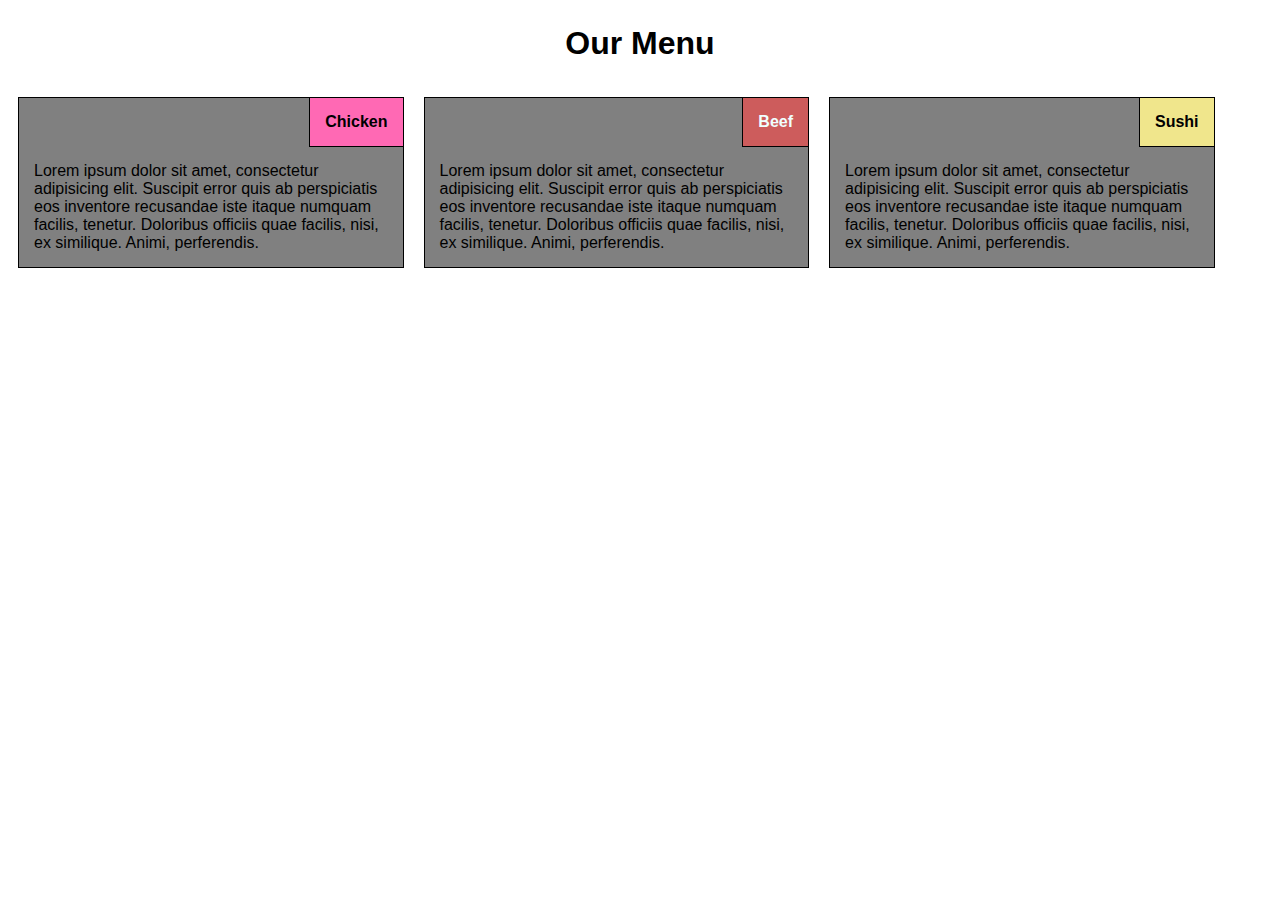
<file: module2-solution/index.html>
<!DOCTYPE html>
<html>
  <head>
    <title>Assignment Solution for Module 2</title>
    <meta charset="utf-8">
    <meta name="viewport" content="width=device-width, initial scale=1">

    <link rel="stylesheet" href="css/styles.css">
  </head>

  <body>
    <h1>
      Our Menu
    </h1>

    <section class="section1">
      <div class="sec_title" id="Chicken">Chicken</div>
        <div class="content">Lorem ipsum dolor sit amet, consectetur adipisicing elit. Suscipit error quis ab perspiciatis eos inventore recusandae iste itaque numquam facilis, tenetur. Doloribus officiis quae facilis, nisi, ex similique. Animi, perferendis. 
        </div>
    </section>

    <section class="section2">
      <div class="sec_title" id="Beef">Beef</div>
        <div class="content">Lorem ipsum dolor sit amet, consectetur adipisicing elit. Suscipit error quis ab perspiciatis eos inventore recusandae iste itaque numquam facilis, tenetur. Doloribus officiis quae facilis, nisi, ex similique. Animi, perferendis. 
        </div>
    </section>


    <section class="section3">
      <div class="sec_title" id="Sushi">Sushi</div>
        <div class="content">Lorem ipsum dolor sit amet, consectetur adipisicing elit. Suscipit error quis ab perspiciatis eos inventore recusandae iste itaque numquam facilis, tenetur. Doloribus officiis quae facilis, nisi, ex similique. Animi, perferendis. 
        </div>
    </section>
  </body>
</html>
</file>
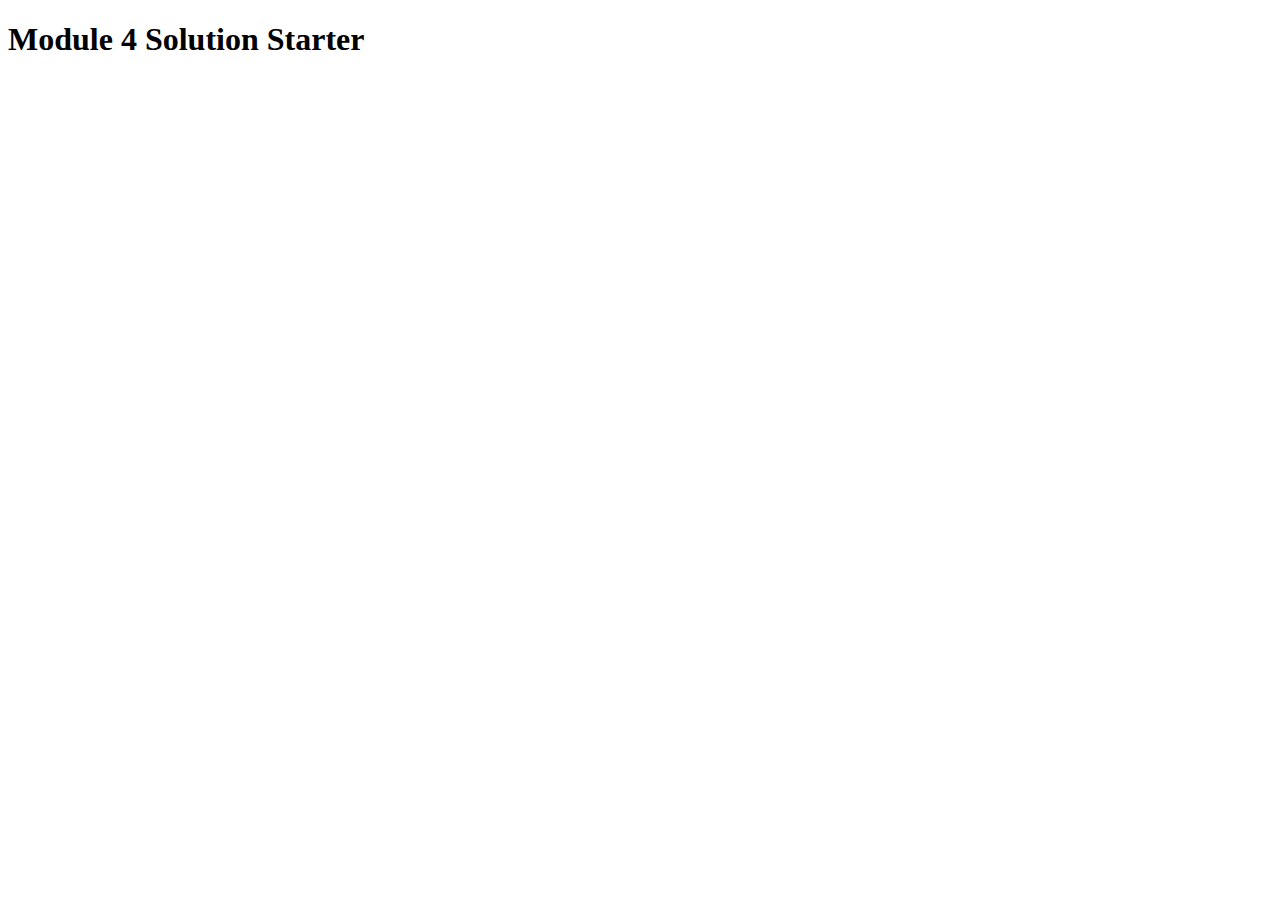
<file: module4-solution/index.html>
<!DOCTYPE html>
<html>
<head>
  <meta charset="utf-8">
  <title>Module 4 Solution Starter</title>
  <script>
    var names = []; // DO NOT REMOVE
  </script>
  <script src="js/SpeakHello.js"></script>
  <script src="js/SpeakGoodBye.js"></script>
  <script src="js/script.js"></script>
</head>
<body>
  <h1>Module 4 Solution Starter</h1>
</body>
</html>
</file>
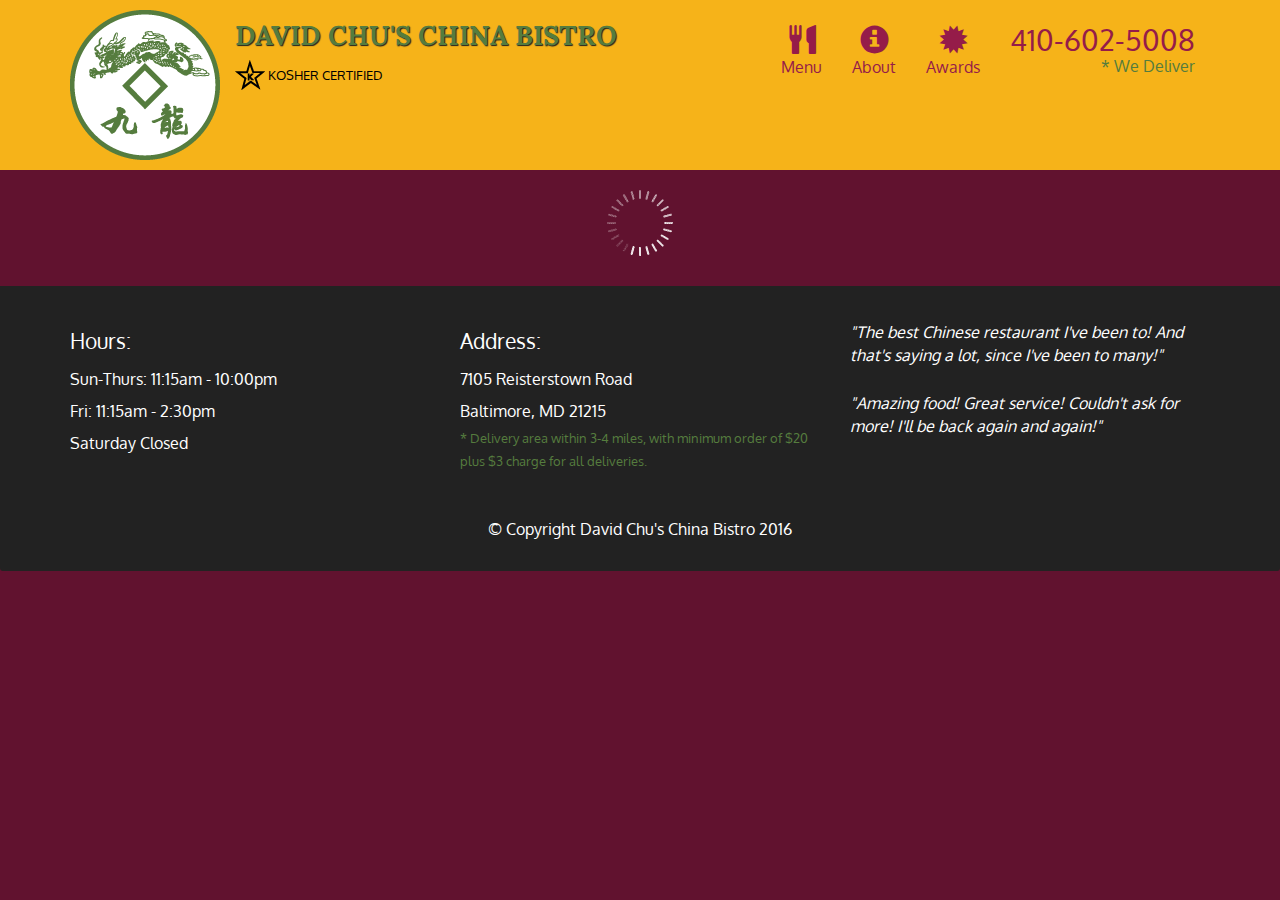
<file: module5-solution/index.html>
<!doctype html>
<html lang="en">
  <head>
    <meta charset="utf-8">
    <meta http-equiv="X-UA-Compatible" content="IE=edge">
    <meta name="viewport" content="width=device-width, initial-scale=1">
    <title>David Chu's China Bistro</title>
    <link rel="stylesheet" href="css/bootstrap.min.css">
    <link rel="stylesheet" href="css/styles.css">
    <link href='https://fonts.googleapis.com/css?family=Oxygen:400,300,700' rel='stylesheet' type='text/css'>
    <link href='https://fonts.googleapis.com/css?family=Lora' rel='stylesheet' type='text/css'>
  </head>
<body>
  <header>
    <nav id="header-nav" class="navbar navbar-default">
      <div class="container">
        <div class="navbar-header">
          <a href="index.html" class="pull-left visible-md visible-lg">
            <div id="logo-img" alt="Logo image"></div>
          </a>

          <div class="navbar-brand">
            <a href="index.html"><h1>David Chu's China Bistro</h1></a>
            <p>
              <img src="images/star-k-logo.png" alt="Kosher certification">
              <span>Kosher Certified</span>
            </p>
          </div>

          <button id="navbarToggle" type="button" class="navbar-toggle collapsed" data-toggle="collapse" data-target="#collapsable-nav" aria-expanded="false">
            <span class="sr-only">Toggle navigation</span>
            <span class="icon-bar"></span>
            <span class="icon-bar"></span>
            <span class="icon-bar"></span>
          </button>
        </div>
        
        <div id="collapsable-nav" class="collapse navbar-collapse">
           <ul id="nav-list" class="nav navbar-nav navbar-right">
            <li id="navHomeButton" class="visible-xs active">
              <a href="index.html">
                <span class="glyphicon glyphicon-home"></span> Home</a>
            </li>
            <li id="navMenuButton">
              <a href="#" onclick="$dc.loadMenuCategories();">
                <span class="glyphicon glyphicon-cutlery"></span><br class="hidden-xs"> Menu</a>
            </li>
            <li>
              <a href="#">
                <span class="glyphicon glyphicon-info-sign"></span><br class="hidden-xs"> About</a>
            </li>
            <li>
              <a href="#">
                <span class="glyphicon glyphicon-certificate"></span><br class="hidden-xs"> Awards</a>
            </li>
            <li id="phone" class="hidden-xs">
              <a href="tel:410-602-5008">
                <span>410-602-5008</span></a><div>* We Deliver</div>
            </li>
          </ul><!-- #nav-list -->
        </div><!-- .collapse .navbar-collapse -->
      </div><!-- .container -->
    </nav><!-- #header-nav -->
  </header>

  <div id="call-btn" class="visible-xs">
    <a class="btn" href="tel:410-602-5008">
    <span class="glyphicon glyphicon-earphone"></span>
    410-602-5008
    </a>
  </div>
  <div id="xs-deliver" class="text-center visible-xs">* We Deliver</div>

  <div id="main-content" class="container"></div>

  <footer class="panel-footer">
    <div class="container">
      <div class="row">
        <section id="hours" class="col-sm-4">
          <span>Hours:</span><br>
          Sun-Thurs: 11:15am - 10:00pm<br>
          Fri: 11:15am - 2:30pm<br>
          Saturday Closed
          <hr class="visible-xs">
        </section>
        <section id="address" class="col-sm-4">
          <span>Address:</span><br>
          7105 Reisterstown Road<br>
          Baltimore, MD 21215
          <p>* Delivery area within 3-4 miles, with minimum order of $20 plus $3 charge for all deliveries.</p>
          <hr class="visible-xs">
        </section>
        <section id="testimonials" class="col-sm-4">
          <p>"The best Chinese restaurant I've been to! And that's saying a lot, since I've been to many!"</p>
          <p>"Amazing food! Great service! Couldn't ask for more! I'll be back again and again!"</p>
        </section>
      </div>
      <div class="text-center">&copy; Copyright David Chu's China Bistro 2016</div>
    </div>
  </footer>

  <!-- jQuery (Bootstrap JS plugins depend on it) -->
  <script src="js/jquery-2.1.4.min.js"></script>
  <script src="js/bootstrap.min.js"></script>
  <script src="js/ajax-utils.js"></script>
  <script src="js/script.js"></script>
</body>
</html>
</file>
<file: module2-solution/css/styles.css>
* {
  font-family: Helvetica;
  box-sizing: border-box;
}

h1 {
  text-align: center;
  margin-top: 25px;
  margin-bottom: 25px;
}

section {
  background: gray;
  border: 1px solid black;
  margin: 10px;
  float: left;
}

.sec_title {
  float: right;
  padding: 15px;
  font-weight: bold;
  position: relative;
  border: 1px solid black;
  border-top: none;
  border-right: none;
}

.content {
  clear: right;
  padding: 15px;
}

#Chicken {
  background: hotpink;
}

#Beef {
  background: indianred;
  color: azure;
}

#Sushi {
  background: khaki;
}


/*desktop view*/

@media (min-width: 992px) {
 
  section {
    width: 30.5%;
 }

}

/*tablet view*/

@media (min-width: 768px) and (max-width:991px) {
  
  .section1, .section2 {
    width: 45%;
  }

  .section3 {
    width: 92.5%;
  }
}

/*mobile view*/
@media (max-width:767px) {
  section {
    width: 98%;
  }
}
</file>
<file: module5-solution/css/styles.css>
body {
  font-size: 16px;
  color: #fff;
  background-color: #61122f;
  font-family: 'Oxygen', sans-serif;
}

/** HEADER **/
#header-nav {
  background-color: #f6b319;
  border-radius: 0;
  border: 0;
}

#logo-img {
  background: url('../images/restaurant-logo_large.png') no-repeat;
  width: 150px;
  height: 150px;
  margin: 10px 15px 10px 0;
}

.navbar-brand {
  padding-top: 25px;
}
.navbar-brand h1 { /* Restaurant name */
  font-family: 'Lora', serif;
  color: #557c3e;
  font-size: 1.5em;
  text-transform: uppercase;
  font-weight: bold;
  text-shadow: 1px 1px 1px #222;
  margin-top: 0;
  margin-bottom: 0;
  line-height: .75;
}
.navbar-brand a:hover, .navbar-brand a:focus {
  text-decoration: none;
}
.navbar-brand p { /* Kosher cert */
  color: #000;
  text-transform: uppercase;
  font-size: .7em;
  margin-top: 15px;
}
.navbar-brand p span { /* Star-K */
  vertical-align: middle;
}

#nav-list {
  margin-top: 10px;
}
#nav-list a {
  color: #951C49;
  text-align: center;
}
#nav-list a:hover {
  background: #E7E7E7;
}
#nav-list a span {
  font-size: 1.8em;
}

#phone {
  margin-top: 5px;
}
#phone a { /* Phone number */
  text-align: right;
  padding-bottom: 0;
}
#phone div { /* We Deliver */
  color: #557c3e;
  text-align: right;
  padding-right: 15px;
}

.navbar-header button.navbar-toggle, .navbar-header .icon-bar {
  border: 1px solid #61122f;
}
.navbar-header button.navbar-toggle {
  clear: both;
  margin-top: -30px;
}
/* END HEADER */

/* FOOTER */
.panel-footer {
  margin-top: 30px;
  padding-top: 35px;
  padding-bottom: 30px;
  background-color: #222;
  border-top: 0;
}
.panel-footer div.row {
  margin-bottom: 35px;
}
#hours, #address {
  line-height: 2;
}
#hours > span, #address > span {
  font-size: 1.3em;
}
#address p {
  color: #557c3e;
  font-size: .8em;
  line-height: 1.8;
}
#testimonials {
  font-style: italic;
}
#testimonials p:nth-child(2) {
  margin-top: 25px;
}
/* END FOOTER */



/* HOME PAGE */
.container .jumbotron {
  box-shadow: 0 0 50px #3F0C1F;
  border: 2px solid #3F0C1F;
}

#menu-tile, #specials-tile, #map-tile {
  height: 250px;
  width: 100%;
  margin-bottom: 15px;
  position: relative;
  border: 2px solid #3F0C1F;
  overflow: hidden;
}
#menu-tile:hover, #specials-tile:hover, #map-tile:hover {
  box-shadow: 0 1px 5px 1px #cccccc;
}
#menu-tile {
  background: url('../images/menu-tile.jpg') no-repeat;
  background-position: center;
}
#specials-tile {
  background: url('../images/specials-tile.jpg') no-repeat;
  background-position: center;
}
#menu-tile span, #specials-tile span, #map-tile span {
  position: absolute;
  bottom: 0;
  right: 0;
  width: 100%;
  text-align: center;
  font-size: 1.6em;
  text-transform: uppercase;
  background-color: #000;
  color: #fff;
  opacity: .8;
}
/* END HOME PAGE */

/* MENU CATEGORIES PAGE */
.category-tile { 
  position: relative;
  border: 2px solid #3F0C1F;
  overflow: hidden;
  width: 200px;
  height: 200px;
  margin: 0 auto 15px;
}
.category-tile span {
  position: absolute;
  bottom: 0;
  right: 0;
  width: 100%;
  text-align: center;
  font-size: 1.2em;
  text-transform: uppercase;
  background-color: #000;
  color: #fff;
  opacity: .8;
}
.category-tile:hover {
  box-shadow: 0 1px 5px 1px #cccccc;
}

#menu-categories-title + div {
  margin-bottom: 50px;
}
/* END MENU CATEGORIES PAGE */

/* SINGLE CATEGORY PAGE */
.menu-item-tile {
  margin-bottom: 25px;
}
.menu-item-tile hr {
  width: 80%;
}
.menu-item-tile .menu-item-price {
  font-size: 1.1em;
  text-align: right;
  margin-top: -15px;
  margin-right: -15px;
}
.menu-item-tile .menu-item-price span {
  font-size: .6em;
}
.menu-item-photo {
  position: relative;
  border: 2px solid #3F0C1F; 
  overflow: hidden;
  padding: 0;
  margin-right: -15px;
  margin-left: auto;
  margin-bottom: 20px;
  max-width: 250px;
}
.menu-item-photo div {
  position: absolute;
  bottom: 0;
  right: 0;
  width: 80px;
  background-color: #557c3e;
  text-align: center;
}
.menu-item-description {
  padding-right: 30px;
}
h3.menu-item-title {
  margin: 0 0 10px;
}
.menu-item-details {
  font-size: .9em;
  font-style: italic;
}
/* END SINGLE CATEGORY PAGE */


/********** Large devices only **********/
@media (min-width: 1200px) {
  .container .jumbotron {
    background: url('../images/jumbotron_1200.jpg') no-repeat;
    height: 675px;
  }
}

/********** Medium devices only **********/
@media (min-width: 992px) and (max-width: 1199px) {
  /* Header */
  #logo-img {
    background: url('../images/restaurant-logo_medium.png') no-repeat;
    width: 100px;
    height: 100px;
    margin: 5px 5px 5px 0;
  }
  /* End Header */

  /* Home Page */
  .container .jumbotron {
    background: url('../images/jumbotron_992.jpg') no-repeat;
    height: 558px;
  }
  /* End Home Page */
}

/********** Small devices only **********/
@media (min-width: 768px) and (max-width: 991px) {
  /* Home Page */
  .container .jumbotron {
    background: url('../images/jumbotron_768.jpg') no-repeat;
    height: 432px;
  }
  /* End Home Page */
}

/********** Extra small devices only **********/
@media (max-width: 767px) {
  /* Header */
  .navbar-brand {
    padding-top: 10px;
    height: 80px;
  }
  .navbar-brand h1 { /* Restaurant name */
    padding-top: 10px;
    font-size: 5vw; /* 1vw = 1% of viewport width */
  }
  .navbar-brand p { /* Kosher cert */
    font-size: .6em;
    margin-top: 12px;
  }
  .navbar-brand p img { /* Star-K */
    height: 20px;
  }

  #collapsable-nav a { /* Collapsed nav menu text */
    font-size: 1.2em;
  }
  #collapsable-nav a span { /* Collapsed nav menu glyph */
    font-size: 1em;
    margin-right: 5px;
  }

  #call-btn > a {
    font-size: 1.5em;
    display: block;
    margin: 0 20px;
    padding: 10px;
    border: 2px solid #fff;
    background-color: #f6b319;
    color: #951c49;
  }
  #xs-deliver {
    margin-top: 5px;
    font-size: .7em;
    letter-spacing: .1em;
    text-transform: uppercase;
  }
  /* End Header */

  /* Footer */
  .panel-footer section {
    margin-bottom: 30px;
    text-align: center;
  }
  .panel-footer section:nth-child(3) {
    margin-bottom: 0; /* margin already exists on the whole row */
  }
  .panel-footer section hr {
    width: 50%;
  }
  /* End Footer */

  /* Home Page */
  .container .jumbotron {
    margin-top: 30px;
    padding: 0;
  }
  #menu-tile, #specials-tile {
    width: 360px;
    margin: 0 auto 15px;
  }

  .menu-item-photo {
    margin-right: auto;
  }
  .menu-item-tile .menu-item-price {
    text-align: center;
  }
  .menu-item-description {
    text-align: center;;
  }
}


/********** Super extra small devices Only :-) (e.g., iPhone 4) **********/
@media (max-width: 479px) {
  /* Header */
  .navbar-brand h1 { /* Restaurant name */
    padding-top: 5px;
    font-size: 6vw;
  }
  /* End Header */
  
  /* Home page */
  #menu-tile, #specials-tile {
    width: 280px;
    margin: 0 auto 15px;
  }

  .col-xxs-12 {
    position: relative;
    min-height: 1px;
    padding-right: 15px;
    padding-left: 15px;
    float: left;
    width: 100%;
  }
}
</file>
